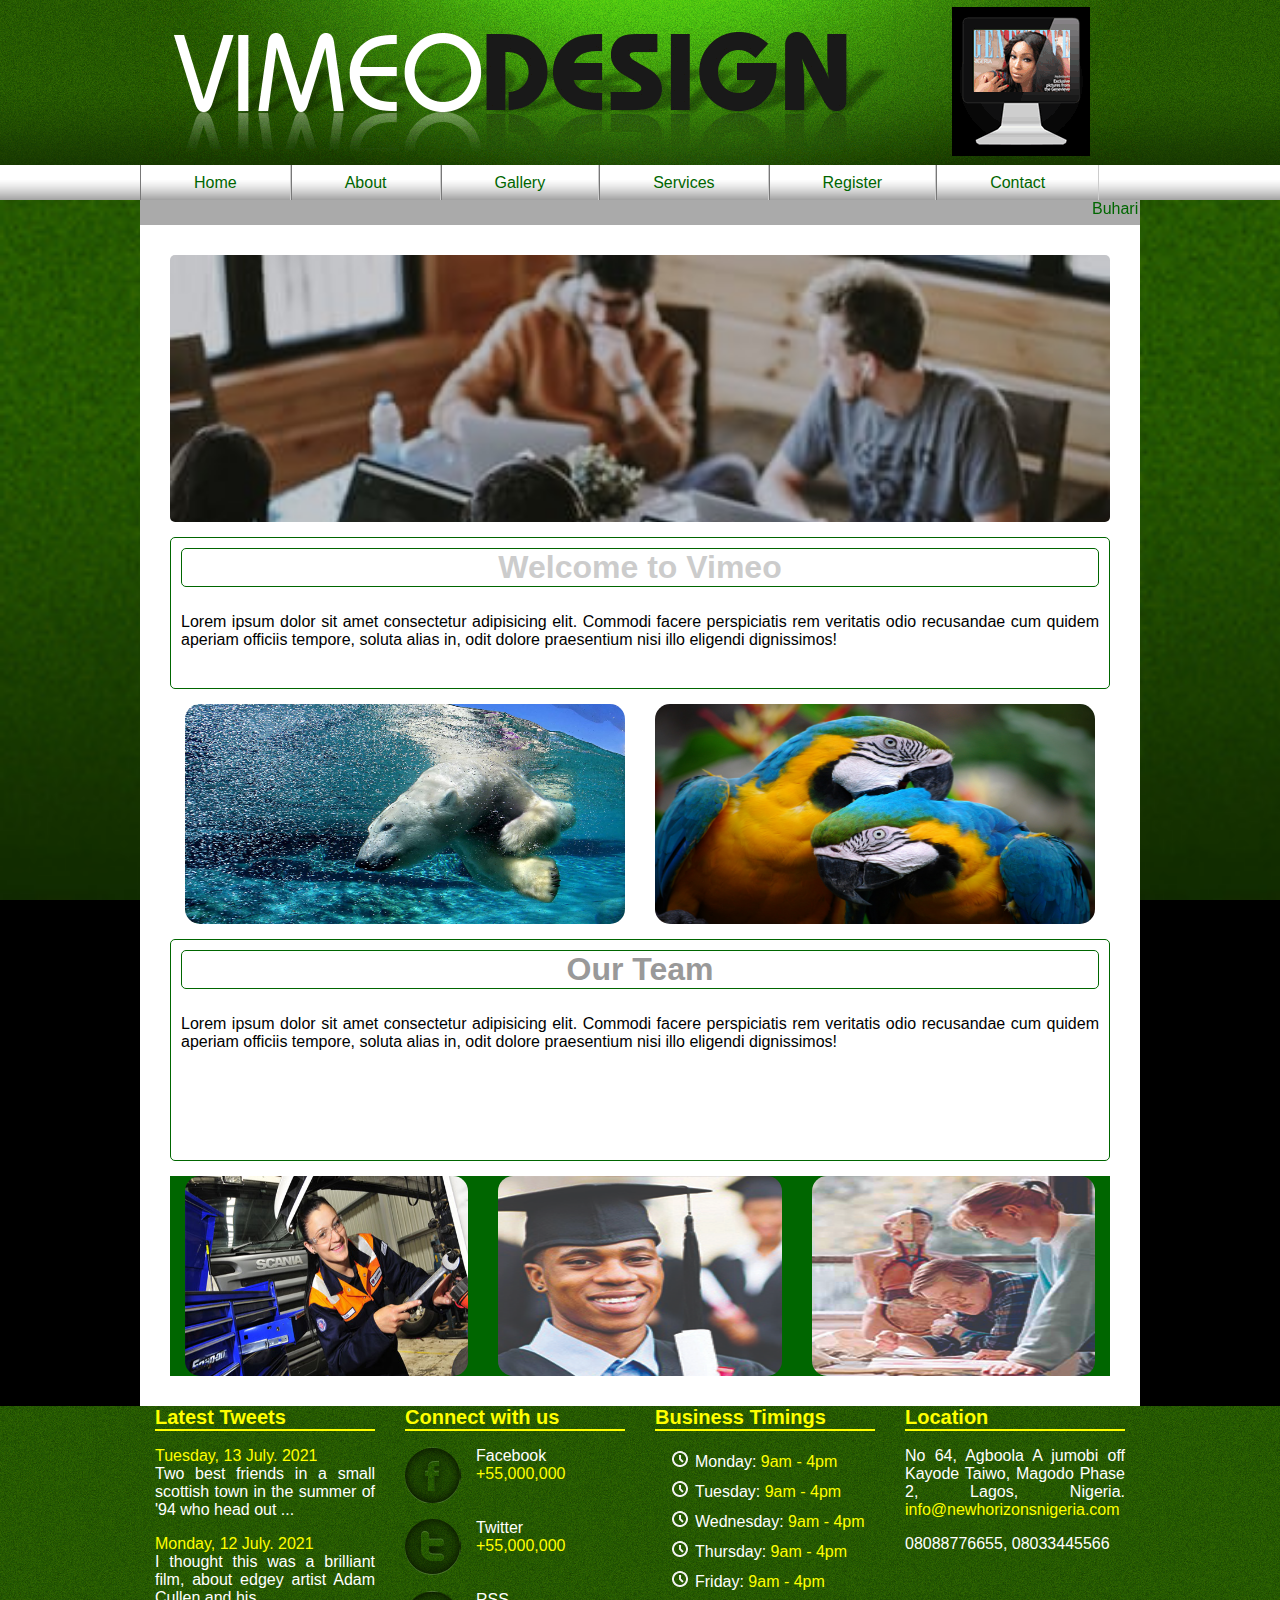
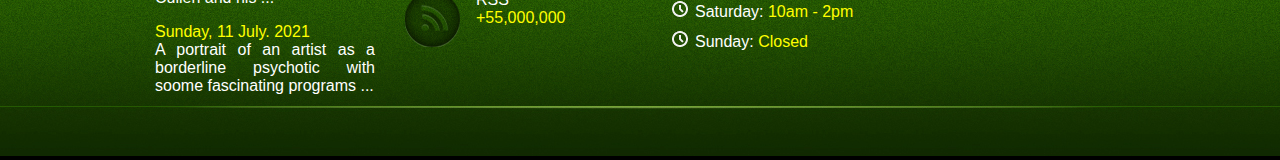
<file: index.html>
<!DOCTYPE html>
<html lang="en">
<head>
    <meta charset="UTF-8">
    <meta http-equiv="X-UA-Compatible" content="IE=edge">
    <meta name="viewport" content="width=device-width, initial-scale=1.0">
    <title>Vimeo: Welcome to vimeo's Home Page</title>
    <link rel="stylesheet" href="style.css" type="text/css"/>
</head>
<body>
    <div id="header">
        <div id="main-header"></div>
    </div>
    <div id="navigation">
        <div id="main-navigation"> 
            <a href="index.html">Home</a>
            <a href="about.html">About</a>
            <a href="gallery.html">Gallery</a>
            <a href="services.html">Services</a>
            <a href="register.html">Register</a>
            <a href="contact.html">Contact</a>
        </div>
    </div>
    <div id="headline">
        <div id="main-headline">
            <marquee direction="left" scrollamount="5">Buhari bans twitter!!!&nbsp;&nbsp;&nbsp;&nbsp;&nbsp;&nbsp;&nbsp;&nbsp;&nbsp;&nbsp;&nbsp;&nbsp;&nbsp;&nbsp;&nbsp;&nbsp;&nbsp;&nbsp;&nbsp;&nbsp;Lai Muhammed in Lagos &nbsp;&nbsp;&nbsp;&nbsp;&nbsp;&nbsp;&nbsp;&nbsp;&nbsp;&nbsp;&nbsp;&nbsp;&nbsp;&nbsp;&nbsp;&nbsp;&nbsp;&nbsp;&nbsp;&nbsp;Sanwoolu wins gubernatorial seat&nbsp;&nbsp;&nbsp;&nbsp;&nbsp;&nbsp;&nbsp;&nbsp;&nbsp;&nbsp;&nbsp;&nbsp;&nbsp;&nbsp;&nbsp;&nbsp;&nbsp;&nbsp;&nbsp;&nbsp;Welcome to vimeo!!!</marquee>
        </div>

        
    </div>
    <div id="content">
        <div id="slide"></div>
        <div id="articles1">
            <h1>Welcome to Vimeo</h1>
            <p>Lorem ipsum dolor sit amet consectetur adipisicing elit. Commodi facere perspiciatis rem veritatis odio recusandae cum quidem aperiam officiis tempore, soluta alias in, odit dolore praesentium nisi illo eligendi dignissimos!</p>
        </div>
        <div id="content1">
            <div class="content1-info">
                <img src="images/jpg/Bear.jpg"/>
            </div>
            <div class="content1-info">
                <img src="images/jpg/parrot2.jpg">
            </div>
        </div>
        <div id="articles2">
            <h1>Our Team</h1>
            <p>Lorem ipsum dolor sit amet consectetur adipisicing elit. Commodi facere perspiciatis rem veritatis odio recusandae cum quidem aperiam officiis tempore, soluta alias in, odit dolore praesentium nisi illo eligendi dignissimos!</p>
        </div>
        <div id="content2">
            <div class="content2-info">
                <img src="images/jpg/welcome.jpg"/>
            </div>
            <div class="content2-info">
                <img src="images/jpg/mision.jpg"/>
            </div>
            <div class="content2-info">
                <img src="images/jpg/medicals.jpg"/>
            </div>
        </div>
    </div>
    <div id="footer">
        <div id="footer-top">
            <div class="footer-info">
                <h1>Latest Tweets</h1>
                <p>
                    <a href="#">Tuesday, 13 July. 2021</a><br />
                    Two best friends in a small scottish town in the summer of '94 who head out ...

                    </p>
                    <p>
                        <a href="#">Monday, 12 July. 2021</a><br />
                        I thought this was a brilliant film, about edgey artist Adam Cullen and his ...
    
                    </p>
                        <p>
                            <a href="#">Sunday, 11 July. 2021</a><br />
                           A portrait of an artist as a borderline psychotic with soome fascinating programs ...
        
                        </p>
            </div>
            <div class="footer-info">
            <h1>Connect with us</h1>
            <DIV class="social">
                <div class="social-icon">
                    <img src="images/logo/social_icons.png">
                </div>
                <p>Facebook<br />
                    <a href="#">+55,000,000</a></p>
            </DIV>
            <DIV class="social">
                <div class="social-icon">
                    <img src="images/logo/social_icons2.png">
                </div>
                <p>Twitter<br />
                    <a href="#">+55,000,000</a></p>
            </DIV>
            <DIV class="social">
                <div class="social-icon">
                    <img src="images/logo/social_icons3.png">
                </div>
                <p>RSS<br />
                <a href="#">+55,000,000</a>
                </p>
            </DIV>
            </div>
            <div class="footer-info">
                <h1>Business Timings</h1>
                <ul>
                    <li>Monday: <a href="#">9am - 4pm</a></li>
                    <li>Tuesday: <a href="#">9am - 4pm</a></li>
                    <li>Wednesday: <a href="#">9am - 4pm</a></li>
                    <li>Thursday: <a href="#">9am - 4pm</a></li>
                    <li>Friday: <a href="#">9am - 4pm</a></li>
                    <li>Saturday: <a href="#">10am - 2pm</a></li>
                    <li>Sunday: <a href="#">Closed</a></li>
                </ul>
            </div>
            <div class="footer-info">
                <h1>Location</h1>
                <p>
                    No 64, Agboola A jumobi off Kayode Taiwo, Magodo Phase 2, Lagos, Nigeria.

                    <a href="mailto:info@newhorizonsnigeria.com" target="blank">info@newhorizonsnigeria.com</a>

                    <p>08088776655, 08033445566</p>
                </p>
            </div>
        </div>
        <div id="footer-bottom">
            <marquee direction="left" scrollamount="5"><p>&copy;2021 Olaide BQ Ventures | All Rights reserved. Designed by <a href="#">Nuts coders</a>
            </p></marquee>
        </div>
    </div>
</body>
</html>
</file>
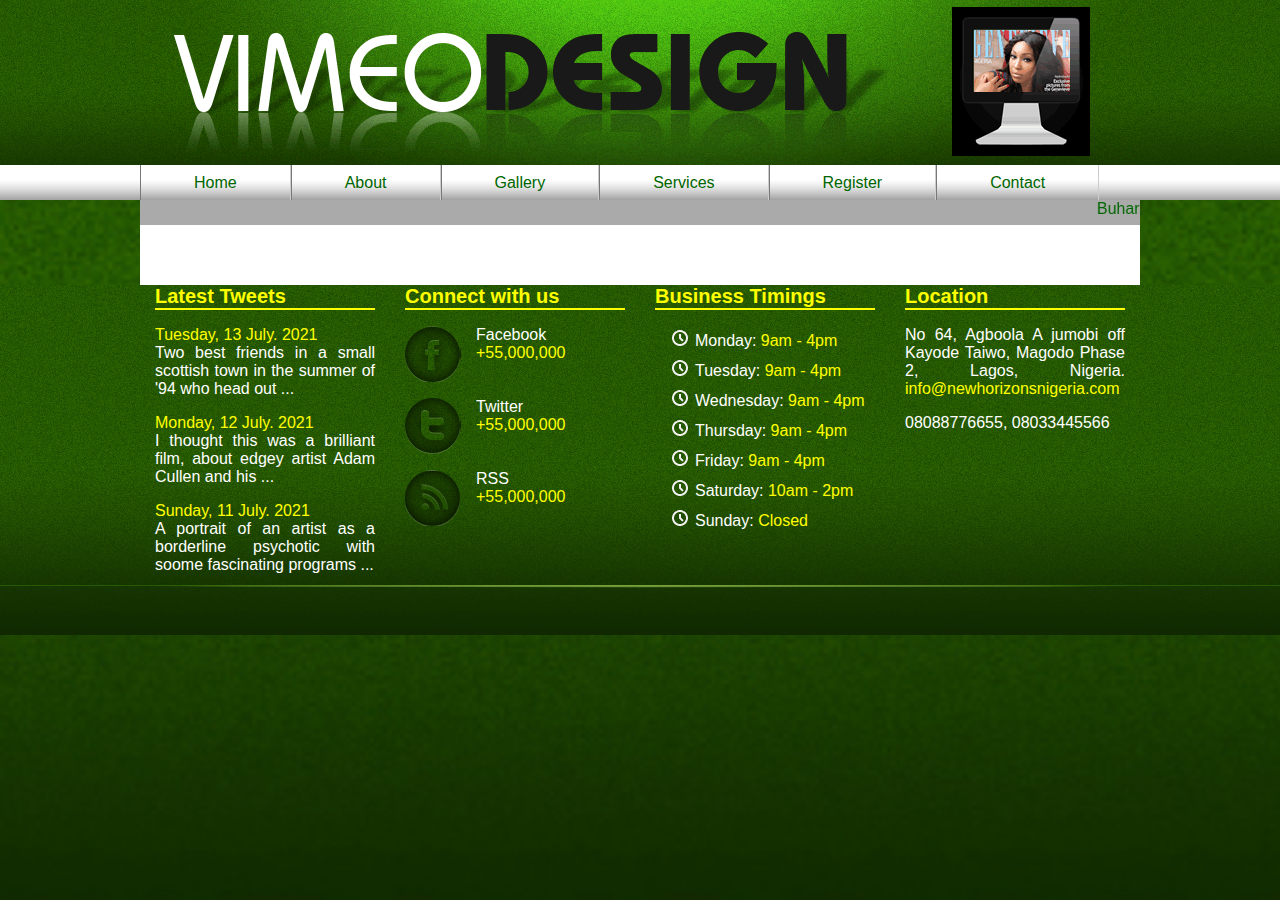
<file: about.html>
<!DOCTYPE html>
<html lang="en">
<head>
    <meta charset="UTF-8">
    <meta http-equiv="X-UA-Compatible" content="IE=edge">
    <meta name="viewport" content="width=device-width, initial-scale=1.0">
    <title>Vimeo: Welcome to vimeo's Home Page</title>
    <link rel="stylesheet" href="style.css" type="text/css"/>
</head>
<body>
    <div id="header">
        <div id="main-header"></div>
    </div>
    <div id="navigation">
        <div id="main-navigation">
            <a href="index.html">Home</a>
            <a href="about.html">About</a>
            <a href="gallery.html">Gallery</a>
            <a href="services.html">Services</a>
            <a href="register.html">Register</a>
            <a href="contact.html">Contact</a>
        </div>
    </div>
    <div id="headline">
        <div id="main-headline">
            <marquee direction="left" scrollamount="5">Buhari bans twitter!!!&nbsp;&nbsp;&nbsp;&nbsp;&nbsp;&nbsp;&nbsp;&nbsp;&nbsp;&nbsp;&nbsp;&nbsp;&nbsp;&nbsp;&nbsp;&nbsp;&nbsp;&nbsp;&nbsp;&nbsp;Lai Muhammed in Lagos &nbsp;&nbsp;&nbsp;&nbsp;&nbsp;&nbsp;&nbsp;&nbsp;&nbsp;&nbsp;&nbsp;&nbsp;&nbsp;&nbsp;&nbsp;&nbsp;&nbsp;&nbsp;&nbsp;&nbsp;Sanwoolu wins gubernatorial seat&nbsp;&nbsp;&nbsp;&nbsp;&nbsp;&nbsp;&nbsp;&nbsp;&nbsp;&nbsp;&nbsp;&nbsp;&nbsp;&nbsp;&nbsp;&nbsp;&nbsp;&nbsp;&nbsp;&nbsp;Welcome to vimeo!!!</marquee>
        </div>

        
    </div>
    <div id="content">
       
        </div>
        <!--end of content-->
    <div id="footer">
        <div id="footer-top">
            <div class="footer-info">
                <h1>Latest Tweets</h1>
                <p>
                    <a href="#">Tuesday, 13 July. 2021</a><br />
                    Two best friends in a small scottish town in the summer of '94 who head out ...

                    </p>
                    <p>
                        <a href="#">Monday, 12 July. 2021</a><br />
                        I thought this was a brilliant film, about edgey artist Adam Cullen and his ...
    
                    </p>
                        <p>
                            <a href="#">Sunday, 11 July. 2021</a><br />
                           A portrait of an artist as a borderline psychotic with soome fascinating programs ...
        
                        </p>
            </div>
            <div class="footer-info">
            <h1>Connect with us</h1>
            <DIV class="social">
                <div class="social-icon">
                    <img src="images/logo/social_icons.png">
                </div>
                <p>Facebook<br />
                    <a href="#">+55,000,000</a></p>
            </DIV>
            <DIV class="social">
                <div class="social-icon">
                    <img src="images/logo/social_icons2.png">
                </div>
                <p>Twitter<br />
                    <a href="#">+55,000,000</a></p>
            </DIV>
            <DIV class="social">
                <div class="social-icon">
                    <img src="images/logo/social_icons3.png">
                </div>
                <p>RSS<br />
                <a href="#">+55,000,000</a>
                </p>
            </DIV>
            </div>
            <div class="footer-info">
                <h1>Business Timings</h1>
                <ul>
                    <li>Monday: <a href="#">9am - 4pm</a></li>
                    <li>Tuesday: <a href="#">9am - 4pm</a></li>
                    <li>Wednesday: <a href="#">9am - 4pm</a></li>
                    <li>Thursday: <a href="#">9am - 4pm</a></li>
                    <li>Friday: <a href="#">9am - 4pm</a></li>
                    <li>Saturday: <a href="#">10am - 2pm</a></li>
                    <li>Sunday: <a href="#">Closed</a></li>
                </ul>
            </div>
            <div class="footer-info">
                <h1>Location</h1>
                <p>
                    No 64, Agboola A jumobi off Kayode Taiwo, Magodo Phase 2, Lagos, Nigeria.

                    <a href="mailto:info@newhorizonsnigeria.com" target="blank">info@newhorizonsnigeria.com</a>

                    <p>08088776655, 08033445566</p>
                </p>
            </div>
        </div>
        <div id="footer-bottom">
            <marquee direction="left" scrollamount="5"><p>&copy;2021 Olaide BQ Ventures | All Rights reserved. Designed by <a href="#">Nuts coders</a>
            </p></marquee>
        </div>
    </div>
</body>
</html>
</file>
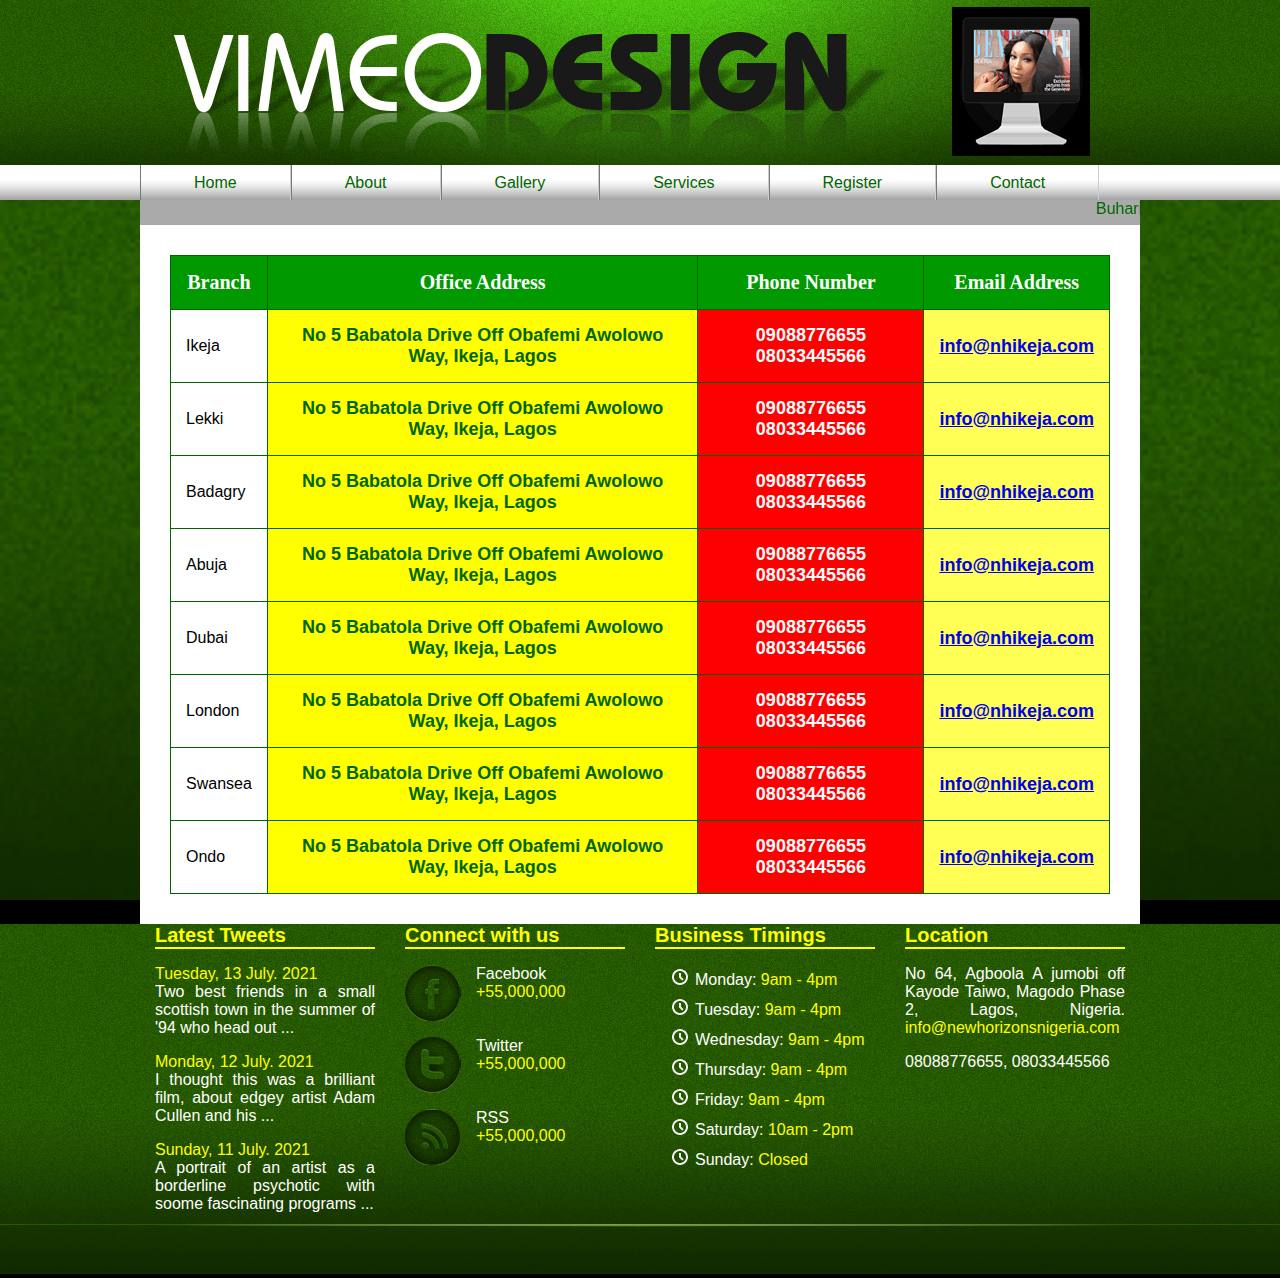
<file: contact.html>
<!DOCTYPE html>
<html lang="en">
<head>
    <meta charset="UTF-8">
    <meta http-equiv="X-UA-Compatible" content="IE=edge">
    <meta name="viewport" content="width=device-width, initial-scale=1.0">
    <title>Vimeo: Welcome to vimeo's Home Page</title>
    <link rel="stylesheet" href="style.css" type="text/css"/>
</head>
<body>
    <div id="header">
        <div id="main-header"></div>
    </div>
    <div id="navigation">
        <div id="main-navigation">
            <a href="index.html">Home</a>
            <a href="about.html">About</a>
            <a href="gallery.html">Gallery</a>
            <a href="services.html">Services</a>
            <a href="register.html">Register</a>
            <a href="contact.html">Contact</a>
        </div>
    </div>
    <div id="headline">
        <div id="main-headline">
            <marquee direction="left" scrollamount="5">Buhari bans twitter!!!&nbsp;&nbsp;&nbsp;&nbsp;&nbsp;&nbsp;&nbsp;&nbsp;&nbsp;&nbsp;&nbsp;&nbsp;&nbsp;&nbsp;&nbsp;&nbsp;&nbsp;&nbsp;&nbsp;&nbsp;Lai Muhammed in Lagos &nbsp;&nbsp;&nbsp;&nbsp;&nbsp;&nbsp;&nbsp;&nbsp;&nbsp;&nbsp;&nbsp;&nbsp;&nbsp;&nbsp;&nbsp;&nbsp;&nbsp;&nbsp;&nbsp;&nbsp;Sanwoolu wins gubernatorial seat&nbsp;&nbsp;&nbsp;&nbsp;&nbsp;&nbsp;&nbsp;&nbsp;&nbsp;&nbsp;&nbsp;&nbsp;&nbsp;&nbsp;&nbsp;&nbsp;&nbsp;&nbsp;&nbsp;&nbsp;Welcome to vimeo!!!</marquee>
        </div>

        
    </div>
    <div id="content">
       <div id="contact">
           <table border="0" cellspacing="0">
<tr>
    <th>Branch</th>
    <th>Office Address</th>
    <th>Phone Number</th>
    <th>Email Address</th>
</tr>
<tr>
    <td class="branch">
        Ikeja
    </Td>
    <td class="address">
        No 5 Babatola Drive Off Obafemi Awolowo Way, Ikeja, Lagos
    </Td>
    <td class="num">
        09088776655 08033445566
    </Td>
    <td class="mail"><a href="mailto:info@nhikeja.com">
        info@nhikeja.com</a>
    </Td>
</tr>
<tr>
    <td class="branch">
        Lekki
    
    </Td>
    <td class="address">
        No 5 Babatola Drive Off Obafemi Awolowo Way, Ikeja, Lagos
    </Td>
    <td class="num">
        09088776655 08033445566
    </Td>
    <td class="mail"><a href="mailto:info@nhikeja.com">
        info@nhikeja.com</a>
    </Td>
</tr>
<tr>
    <td class="branch">
        Badagry
    </Td>
    <td class="address">
        No 5 Babatola Drive Off Obafemi Awolowo Way, Ikeja, Lagos
    </Td>
    <td class="num">
        09088776655 08033445566
    </Td>
    <td class="mail"><a href="mailto:info@nhikeja.com">
        info@nhikeja.com</a>
    </Td>
</tr>
<tr>
    <td class="branch">
        Abuja
    </Td>
    <td class="address">
        No 5 Babatola Drive Off Obafemi Awolowo Way, Ikeja, Lagos
    </Td>
    <td class="num">
        09088776655 08033445566
    </Td>
    <td class="mail"><a href="mailto:info@nhikeja.com">
        info@nhikeja.com</a>
    </Td>
</tr>
<tr>
    <td class="branch">
        Dubai
    </Td>
    <td class="address">
        No 5 Babatola Drive Off Obafemi Awolowo Way, Ikeja, Lagos
    </Td>
    <td class="num">
        09088776655 08033445566
    </Td>
    <td class="mail"><a href="mailto:info@nhikeja.com">
        info@nhikeja.com</a>
    </Td>
</tr>
<tr>
    <td class="branch">
        London
    </Td>
    <td class="address">
        No 5 Babatola Drive Off Obafemi Awolowo Way, Ikeja, Lagos
    </Td>
    <td class="num">
        09088776655 08033445566
    </Td>
    <td class="mail"><a href="mailto:info@nhikeja.com">
        info@nhikeja.com</a>
    </Td>
</tr>
<tr>
    <td class="branch">
        Swansea
    </Td>
    <td class="address">
        No 5 Babatola Drive Off Obafemi Awolowo Way, Ikeja, Lagos
    </Td>
    <td class="num">
        09088776655 08033445566
    </Td>
    <td class="mail"><a href="mailto:info@nhikeja.com">
        info@nhikeja.com</a>
    </Td>
</tr>
<tr>
    <td class="branch">
        Ondo
    </Td>
    <td class="address">
        No 5 Babatola Drive Off Obafemi Awolowo Way, Ikeja, Lagos
    </Td>
    <td class="num">
        09088776655 08033445566
    </Td>
    <td class="mail"><a href="mailto:info@nhikeja.com">
        info@nhikeja.com</a>
    </Td>
</tr>
           </table>       
        </div>
        </div>
        <!--end of content-->
    <div id="footer">
        <div id="footer-top">
            <div class="footer-info">
                <h1>Latest Tweets</h1>
                <p>
                    <a href="#">Tuesday, 13 July. 2021</a><br />
                    Two best friends in a small scottish town in the summer of '94 who head out ...

                    </p>
                    <p>
                        <a href="#">Monday, 12 July. 2021</a><br />
                        I thought this was a brilliant film, about edgey artist Adam Cullen and his ...
    
                    </p>
                        <p>
                            <a href="#">Sunday, 11 July. 2021</a><br />
                           A portrait of an artist as a borderline psychotic with soome fascinating programs ...
        
                        </p>
            </div>
            <div class="footer-info">
            <h1>Connect with us</h1>
            <DIV class="social">
                <div class="social-icon">
                    <img src="images/logo/social_icons.png">
                </div>
                <p>Facebook<br />
                    <a href="#">+55,000,000</a></p>
            </DIV>
            <DIV class="social">
                <div class="social-icon">
                    <img src="images/logo/social_icons2.png">
                </div>
                <p>Twitter<br />
                    <a href="#">+55,000,000</a></p>
            </DIV>
            <DIV class="social">
                <div class="social-icon">
                    <img src="images/logo/social_icons3.png">
                </div>
                <p>RSS<br />
                <a href="#">+55,000,000</a>
                </p>
            </DIV>
            </div>
            <div class="footer-info">
                <h1>Business Timings</h1>
                <ul>
                    <li>Monday: <a href="#">9am - 4pm</a></li>
                    <li>Tuesday: <a href="#">9am - 4pm</a></li>
                    <li>Wednesday: <a href="#">9am - 4pm</a></li>
                    <li>Thursday: <a href="#">9am - 4pm</a></li>
                    <li>Friday: <a href="#">9am - 4pm</a></li>
                    <li>Saturday: <a href="#">10am - 2pm</a></li>
                    <li>Sunday: <a href="#">Closed</a></li>
                </ul>
            </div>
            <div class="footer-info">
                <h1>Location</h1>
                <p>
                    No 64, Agboola A jumobi off Kayode Taiwo, Magodo Phase 2, Lagos, Nigeria.

                    <a href="mailto:info@newhorizonsnigeria.com" target="blank">info@newhorizonsnigeria.com</a>

                    <p>08088776655, 08033445566</p>
                </p>
            </div>
        </div>
        <div id="footer-bottom">
            <marquee direction="left" scrollamount="5"><p>&copy;2021 Olaide BQ Ventures | All Rights reserved. Designed by <a href="#">Nuts coders</a>
            </p></marquee>
        </div>
    </div>
</body>
</html>
</file>
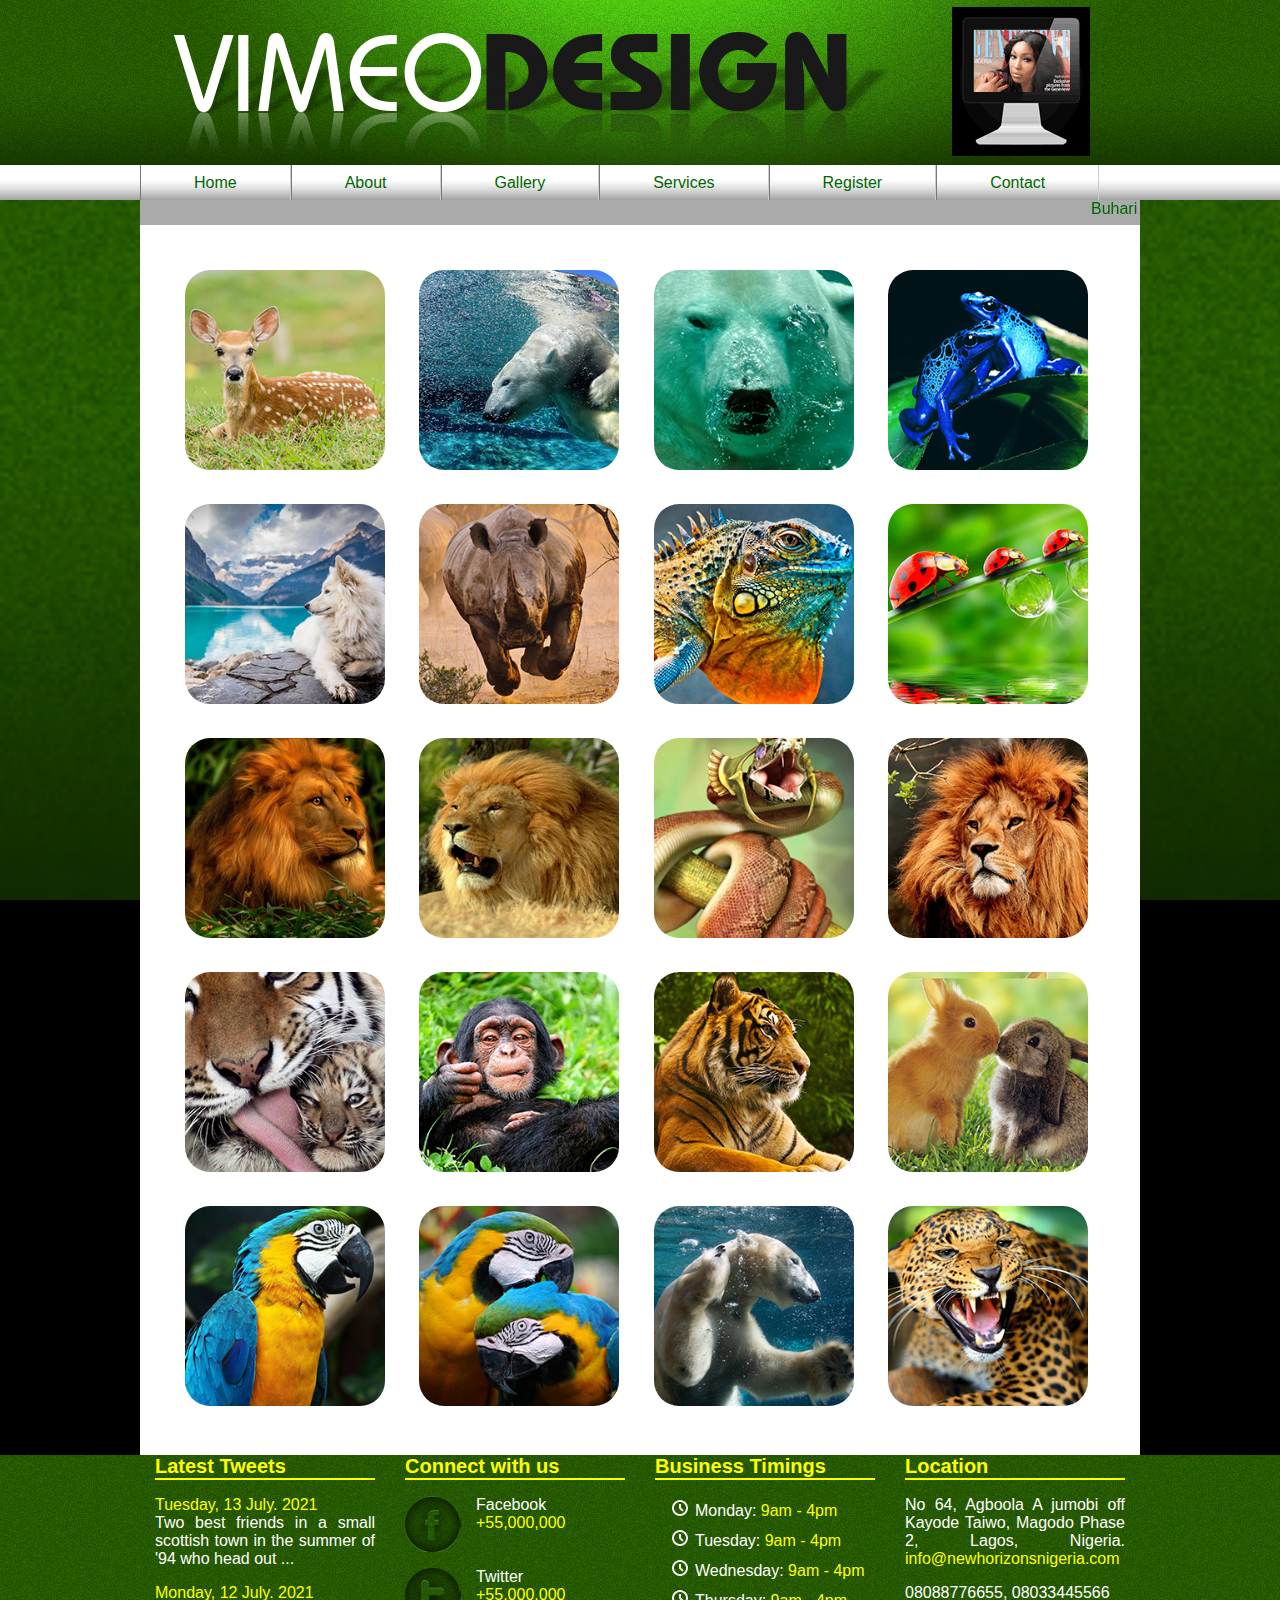
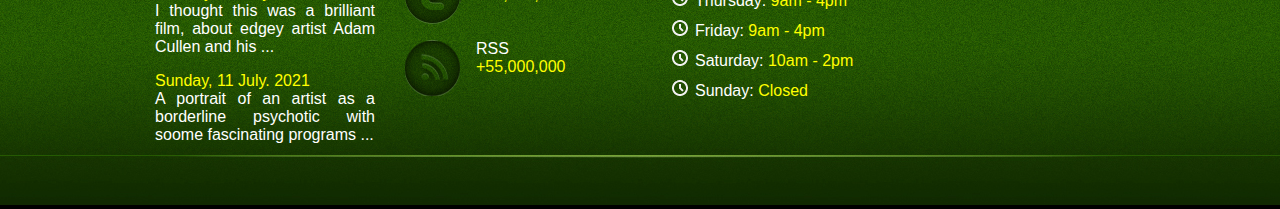
<file: gallery.html>
<!DOCTYPE html>
<html lang="en">
<head>
    <meta charset="UTF-8">
    <meta http-equiv="X-UA-Compatible" content="IE=edge">
    <meta name="viewport" content="width=device-width, initial-scale=1.0">
    <title>Vimeo: Welcome to vimeo's Home Page</title>
    <link rel="stylesheet" href="style.css" type="text/css"/>
    <link rel="stylesheet" href="lightbox.min.css" type="text/css"/>
</head>
<body>
    <div id="header">
        <div id="main-header"></div>
    </div>
    <div id="navigation">
        <div id="main-navigation">
            <a href="index.html">Home</a>
            <a href="about.html">About</a>
            <a href="gallery.html">Gallery</a>
            <a href="services.html">Services</a>
            <a href="register.html">Register</a>
            <a href="contact.html">Contact</a>
        </div>
    </div>
    <div id="headline">
        <div id="main-headline">
            <marquee direction="left" scrollamount="5">Buhari bans twitter!!!&nbsp;&nbsp;&nbsp;&nbsp;&nbsp;&nbsp;&nbsp;&nbsp;&nbsp;&nbsp;&nbsp;&nbsp;&nbsp;&nbsp;&nbsp;&nbsp;&nbsp;&nbsp;&nbsp;&nbsp;Lai Muhammed in Lagos &nbsp;&nbsp;&nbsp;&nbsp;&nbsp;&nbsp;&nbsp;&nbsp;&nbsp;&nbsp;&nbsp;&nbsp;&nbsp;&nbsp;&nbsp;&nbsp;&nbsp;&nbsp;&nbsp;&nbsp;Sanwoolu wins gubernatorial seat&nbsp;&nbsp;&nbsp;&nbsp;&nbsp;&nbsp;&nbsp;&nbsp;&nbsp;&nbsp;&nbsp;&nbsp;&nbsp;&nbsp;&nbsp;&nbsp;&nbsp;&nbsp;&nbsp;&nbsp;Welcome to vimeo!!!</marquee>
        </div>

        
    </div>
    <div id="content">
            <div class="gallery">

               <a href="images/animal.jpg" data-lightbox="mygallery" data-title="Deer"> <img src="images/small_animal.jpg" /></a>

               <a href="images/Bear.jpg" data-lightbox="mygallery" data-title="Deer"> <img src="images/small_Bear.jpg" /></a>

               <a href="images/Bear2.jpg" data-lightbox="mygallery" data-title="Deer"> <img src="images/small_Bear2.jpg" /></a>

               <a href="images/blue_frog.png" data-lightbox="mygallery" data-title="Deer"> <img src="images/small_blue_frog.png" /></a>

               <a href="images/white_wolf.jpg" data-lightbox="mygallery" data-title="Deer"> <img src="images/small_white_wolf.jpg" /></a>

               <a href="images/coral.png" data-lightbox="mygallery" data-title="Deer"> <img src="images/small_coral.png" /></a>

               <a href="images/Iguana.jpg" data-lightbox="mygallery" data-title="Deer"> <img src="images/small_iguana.jpg" /></a>

               <a href="images/ladybugs.jpg"> <img src="images/small_ladybugs.jpg" /></a>

               <a href="images/lion.jpg"> <img src="images/small_lion.jpg" /></a>

               <a href="images/lion2.jpg"> <img src="images/small_lion2.jpg" /></a>
               
               <a href="images/snake.png"> <img src="images/small_snake.png" /></a>

               <a href="images/lion3.jpg"> <img src="images/small_lion3.jpg" /></a>

               <a href="images/tiger_cob.jpg"> <img src="images/small_tiger_cob.jpg" /></a>

               <a href="images/monkey.jpg"> <img src="images/small_monkey.jpg" /></a>

               <a href="images/tiger.jpg"> <img src="images/small_tiger.jpg" /></a>
               
               <a href="images/rabbit.jpg"> <img src="images/small_rabbit.jpg" /></a>

               <a href="images/parrot.jpg"> <img src="images/small_parrot.jpg" /></a>

               <a href="images/parrot2.jpg"> <img src="images/small_parrot2.jpg" /></a>

               <a href="images/Polar-Bear.jpg"> <img src="images/small_Polar-Bear.jpg" /></a>

               <a href="images/tiger2.jpg"> <img src="images/small_tiger2.jpg" /></a>
            </div>
        </div>
        <!--end of content-->
    <div id="footer">
        <div id="footer-top">
            <div class="footer-info">
                <h1>Latest Tweets</h1>
                <p>
                    <a href="#">Tuesday, 13 July. 2021</a><br />
                    Two best friends in a small scottish town in the summer of '94 who head out ...

                    </p>
                    <p>
                        <a href="#">Monday, 12 July. 2021</a><br />
                        I thought this was a brilliant film, about edgey artist Adam Cullen and his ...
    
                    </p>
                        <p>
                            <a href="#">Sunday, 11 July. 2021</a><br />
                           A portrait of an artist as a borderline psychotic with soome fascinating programs ...
        
                        </p>
            </div>
            <div class="footer-info">
            <h1>Connect with us</h1>
            <DIV class="social">
                <div class="social-icon">
                    <img src="images/logo/social_icons.png">
                </div>
                <p>Facebook<br />
                    <a href="#">+55,000,000</a></p>
            </DIV>
            <DIV class="social">
                <div class="social-icon">
                    <img src="images/logo/social_icons2.png">
                </div>
                <p>Twitter<br />
                    <a href="#">+55,000,000</a></p>
            </DIV>
            <DIV class="social">
                <div class="social-icon">
                    <img src="images/logo/social_icons3.png">
                </div>
                <p>RSS<br />
                <a href="#">+55,000,000</a>
                </p>
            </DIV>
            </div>
            <div class="footer-info">
                <h1>Business Timings</h1>
                <ul>
                    <li>Monday: <a href="#">9am - 4pm</a></li>
                    <li>Tuesday: <a href="#">9am - 4pm</a></li>
                    <li>Wednesday: <a href="#">9am - 4pm</a></li>
                    <li>Thursday: <a href="#">9am - 4pm</a></li>
                    <li>Friday: <a href="#">9am - 4pm</a></li>
                    <li>Saturday: <a href="#">10am - 2pm</a></li>
                    <li>Sunday: <a href="#">Closed</a></li>
                </ul>
            </div>
            <div class="footer-info">
                <h1>Location</h1>
                <p>
                    No 64, Agboola A jumobi off Kayode Taiwo, Magodo Phase 2, Lagos, Nigeria.

                    <a href="mailto:info@newhorizonsnigeria.com" target="blank">info@newhorizonsnigeria.com</a>

                    <p>08088776655, 08033445566</p>
                </p>
            </div>
        </div>
        <div id="footer-bottom">
            <marquee direction="left" scrollamount="5"><p>&copy;2021 Olaide BQ Ventures | All Rights reserved. Designed by <a href="#">Nuts coders</a>
            </p></marquee>
        </div>
    </div>
</body>
</html>
<script src="lightbox-plus-jquery.min.js"></script>
</file>
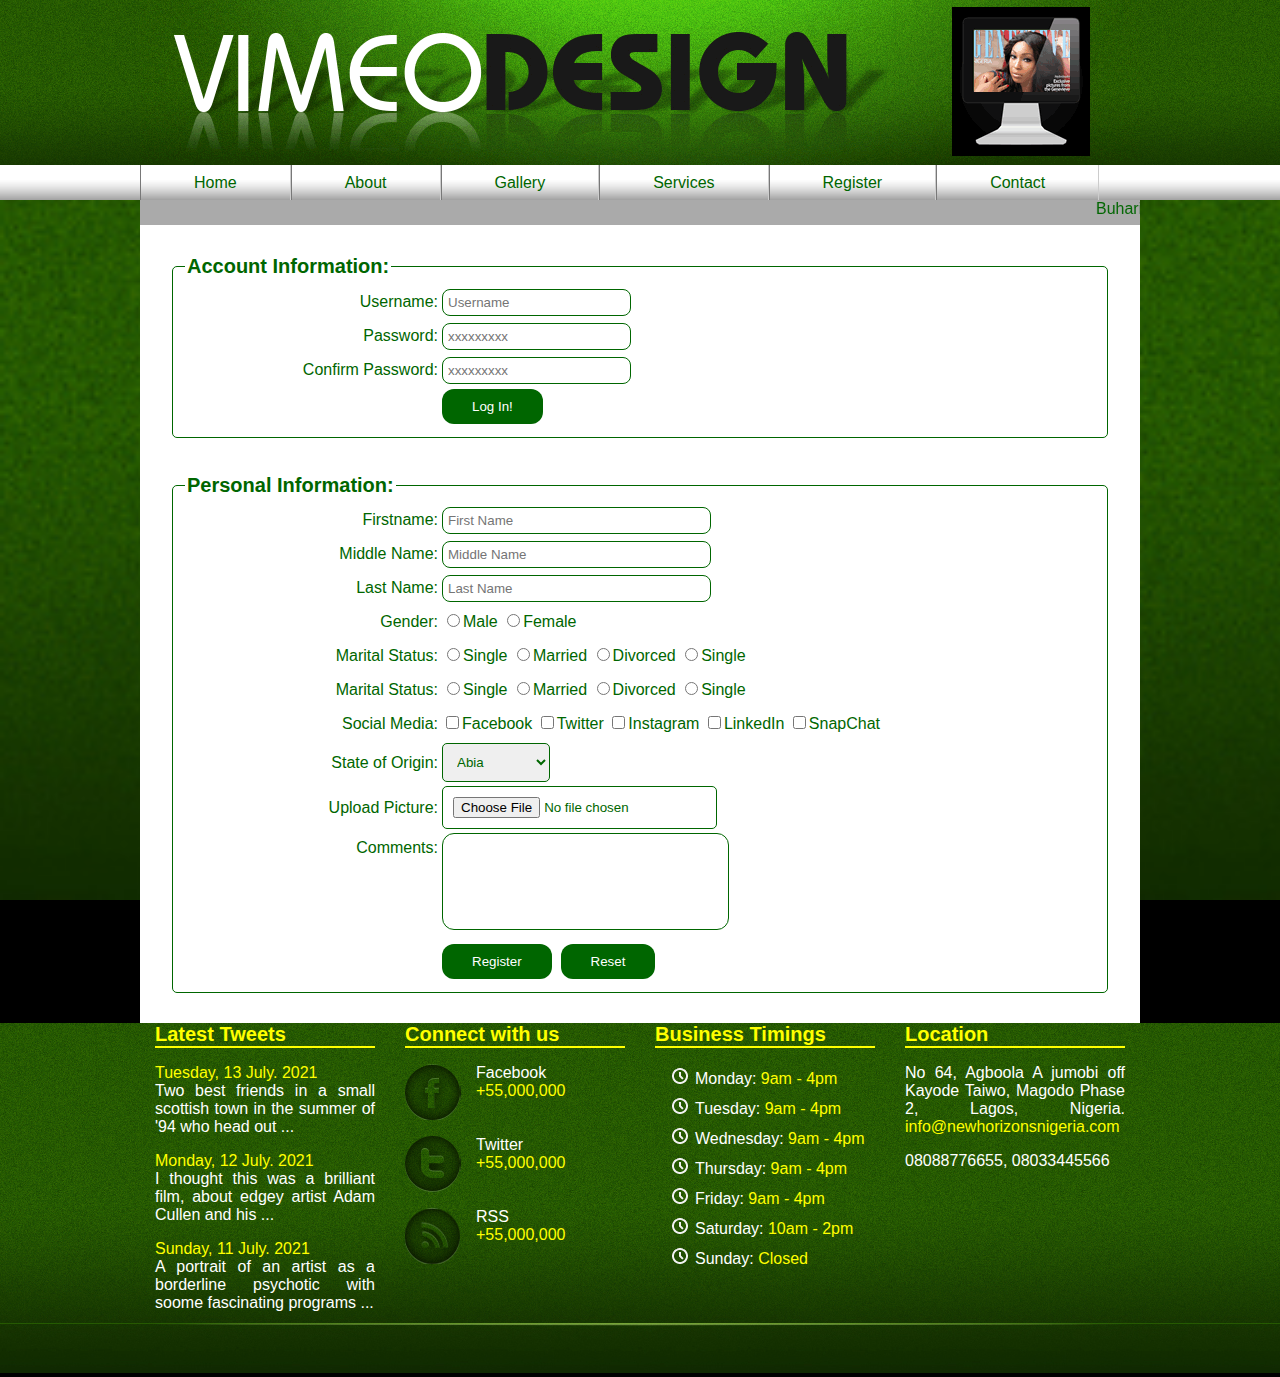
<file: register.html>
<!DOCTYPE html>
<html lang="en">
<head>
    <meta charset="UTF-8">
    <meta http-equiv="X-UA-Compatible" content="IE=edge">
    <meta name="viewport" content="width=device-width, initial-scale=1.0">
    <title>Vimeo: Welcome to vimeo's Home Page</title>
    <link rel="stylesheet" href="style.css" type="text/css"/>
</head>
<body>
    <div id="header">
        <div id="main-header"></div>
    </div>
    <div id="navigation">
        <div id="main-navigation">
            <a href="index.html">Home</a>
            <a href="about.html">About</a>
            <a href="gallery.html">Gallery</a>
            <a href="services.html">Services</a>
            <a href="register.html">Register</a>
            <a href="contact.html">Contact</a>
        </div>
    </div>
    <div id="headline">
        <div id="main-headline">
            <marquee direction="left" scrollamount="5">Buhari bans twitter!!!&nbsp;&nbsp;&nbsp;&nbsp;&nbsp;&nbsp;&nbsp;&nbsp;&nbsp;&nbsp;&nbsp;&nbsp;&nbsp;&nbsp;&nbsp;&nbsp;&nbsp;&nbsp;&nbsp;&nbsp;Lai Muhammed in Lagos &nbsp;&nbsp;&nbsp;&nbsp;&nbsp;&nbsp;&nbsp;&nbsp;&nbsp;&nbsp;&nbsp;&nbsp;&nbsp;&nbsp;&nbsp;&nbsp;&nbsp;&nbsp;&nbsp;&nbsp;Sanwoolu wins gubernatorial seat&nbsp;&nbsp;&nbsp;&nbsp;&nbsp;&nbsp;&nbsp;&nbsp;&nbsp;&nbsp;&nbsp;&nbsp;&nbsp;&nbsp;&nbsp;&nbsp;&nbsp;&nbsp;&nbsp;&nbsp;Welcome to vimeo!!!</marquee>
        </div>

        
    </div>
    <div id="content">
       <div id="register">
           <form>
               <fieldset>
                   <legend>Account Information:</legend>
                   <table>
                      <centre> <tr>
                           <td width="250" align="right">Username:</td>
                           <td>
                               <input type="text" placeholder="Username">
                           </td>
                       </tr>
                       <tr>
                        <td align="right">Password:</td>
                        <td>
                            <input type="password" placeholder="xxxxxxxxx">
                        </td>
                    </tr>
                    <tr>
                        <td align="right">Confirm Password:</td>
                        <td>
                            <input type="password" placeholder="xxxxxxxxx">
                        </td>
                    </tr>
                    <tr>
                        <td></td>
                        <td>
                            <input type="submit" value="Log In!">
                        </td>
                    </tr></centre>
                   </table>
               </fieldset>
               <br />
               <br />
               <fieldset>
                <legend>Personal Information:</legend>
                <table>
                <tr>
                    <td width="250" align="right">Firstname:</td>
                    <td>
                        <input type="text" size= "30" placeholder="First Name">
                    </td>
                </tr>
                <td align="right">Middle Name:</td>
                    <td>
                        <input type="text" size= "30" placeholder="Middle Name">
                    </td>
                </tr>
                <td align="right">Last Name:</td>
                    <td>
                        <input type="text" size= "30" placeholder="Last Name">
                    </td>
                </tr>
                <tr>
                    <td align="right">Gender:</td>
                    <td>
                        <input type="radio" name="gen" value="gen">Male
                        <input type="radio" name="gen" value="gen">Female
                    </td>
                </tr>
                <tr>
                    <td align="right">
                        Marital Status:</td>
                        <td>
                            <input type="radio" value="mar" name="mar">Single
                            <input type="radio" value="mar" name="mar">Married
                            <input type="radio" value="mar" name="mar">Divorced
                            <input type="radio" value="mar" name="mar">Single
                        </td>
                
                </tr>
                <tr>
                    <td align="right">
                        Marital Status:</td>
                        <td>
                            <input type="radio" value="mar" name="mar">Single
                            <input type="radio" value="mar" name="mar">Married
                            <input type="radio" value="mar" name="mar">Divorced
                            <input type="radio" value="mar" name="mar">Single
                        </td>
                
                </tr>
                <tr>
                    <td align="right">
                        Social Media:</td>
                        <td>
                            <input type="checkbox" name="soc" value="soc">Facebook
                            <input type="checkbox" name="soc" value="soc">Twitter
                            <input type="checkbox" name="soc" value="soc">Instagram
                            <input type="checkbox" name="soc" value="soc">LinkedIn
                            <input type="checkbox" name="soc" value="soc">SnapChat
                        </td>
                
                </tr>
                <tr>
                    <td align="right">
                        State of Origin:
                    </td>
                    <td>
                        <select>
                            <option>Abia</option>
                            <option>Adamawa</option>
                            <option>Akwa-ibom</option>
                            <option>Anambra</option>
                            <option>Bauchi</option>
                            <option>Bayelsa</option>
                            
                            <option>Benue</option>
                            <option>Borno</option>
                            <option>Cross-river</option>
                            <option>Delta</option>
                            <option>Enugu</option>
                            <option>Ebonyi</option>
                            <option>Ekiti</option>
                            <option>Gombe</option>
                            <option>Plateau</option>
                            <option>Kogi</option>
                            <option>Kwara</option>
                            <option>Kaduna</option>
                            <option>Kano</option>
                            
                            <option>Katsina</option>
                            <option>Lagos</option>
                            <option>Niger</option>
                            <option>Osun</option>
                            <option>Ondo</option>
                            
                            <option>Oyo</option>
                            <option>Ogun</option>
                            
                            <option>Abia</option>
                            <option>Abia</option>
                            <option>Abia</option>
                            
                            <option>Abia</option>
                            <option>Abia</option>
                            <option>Abia</option>
                            <option>Yobe</option>
                            <option>Zamfara</option>
                            <option>FCT</option>
                        </select>
                    </td>
                </tr>
                <tr>
                    <td align="right">
                        Upload Picture:
                    </td>
                    <td>
                        <input type="file">
                    </td>
                </tr>
                <tr>
                    <td align="right" valign="top">
                        Comments:</td>
                        <td>
                            <textarea cols="30" rows="5"></textarea>
                        </td>
                        </tr>
                        <tr>
                            <td></td>
                            <td>
                                <input type="submit" value="Register">&nbsp;&nbsp;<input type="reset">
                            </td>
                        </tr>
                </table>
               </fieldset>
           </form>
       </div>
        </div>
        <!--end of content-->
    <div id="footer">
        <div id="footer-top">
            <div class="footer-info">
                <h1>Latest Tweets</h1>
                <p>
                    <a href="#">Tuesday, 13 July. 2021</a><br />
                    Two best friends in a small scottish town in the summer of '94 who head out ...

                    </p>
                    <p>
                        <a href="#">Monday, 12 July. 2021</a><br />
                        I thought this was a brilliant film, about edgey artist Adam Cullen and his ...
    
                    </p>
                        <p>
                            <a href="#">Sunday, 11 July. 2021</a><br />
                           A portrait of an artist as a borderline psychotic with soome fascinating programs ...
        
                        </p>
            </div>
            <div class="footer-info">
            <h1>Connect with us</h1>
            <DIV class="social">
                <div class="social-icon">
                    <img src="images/logo/social_icons.png">
                </div>
                <p>Facebook<br />
                    <a href="#">+55,000,000</a></p>
            </DIV>
            <DIV class="social">
                <div class="social-icon">
                    <img src="images/logo/social_icons2.png">
                </div>
                <p>Twitter<br />
                    <a href="#">+55,000,000</a></p>
            </DIV>
            <DIV class="social">
                <div class="social-icon">
                    <img src="images/logo/social_icons3.png">
                </div>
                <p>RSS<br />
                <a href="#">+55,000,000</a>
                </p>
            </DIV>
            </div>
            <div class="footer-info">
                <h1>Business Timings</h1>
                <ul>
                    <li>Monday: <a href="#">9am - 4pm</a></li>
                    <li>Tuesday: <a href="#">9am - 4pm</a></li>
                    <li>Wednesday: <a href="#">9am - 4pm</a></li>
                    <li>Thursday: <a href="#">9am - 4pm</a></li>
                    <li>Friday: <a href="#">9am - 4pm</a></li>
                    <li>Saturday: <a href="#">10am - 2pm</a></li>
                    <li>Sunday: <a href="#">Closed</a></li>
                </ul>
            </div>
            <div class="footer-info">
                <h1>Location</h1>
                <p>
                    No 64, Agboola A jumobi off Kayode Taiwo, Magodo Phase 2, Lagos, Nigeria.

                    <a href="mailto:info@newhorizonsnigeria.com" target="blank">info@newhorizonsnigeria.com</a>

                    <p>08088776655, 08033445566</p>
                </p>
            </div>
        </div>
        <div id="footer-bottom">
            <marquee direction="left" scrollamount="5"><p>&copy;2021 Olaide BQ Ventures | All Rights reserved. Designed by <a href="#">Nuts coders</a>
            </p></marquee>
        </div>
    </div>
</body>
</html>
</file>
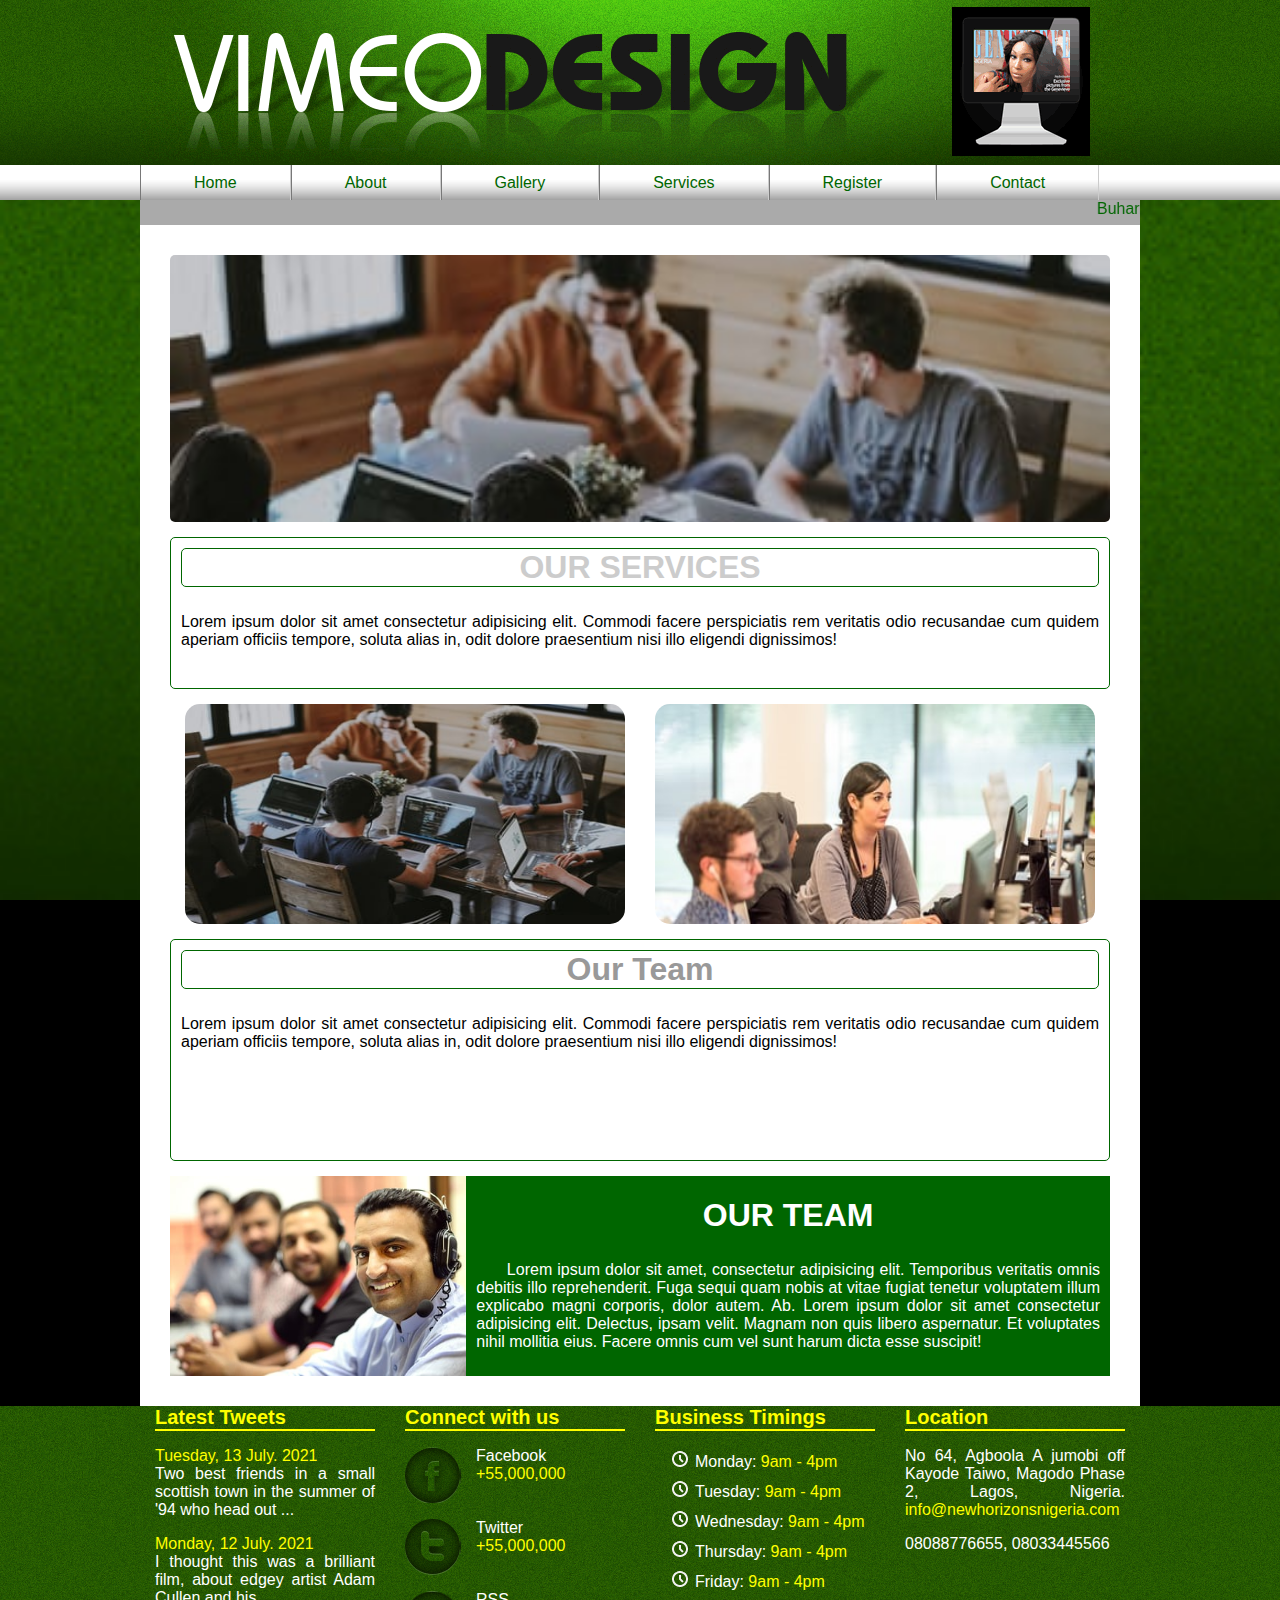
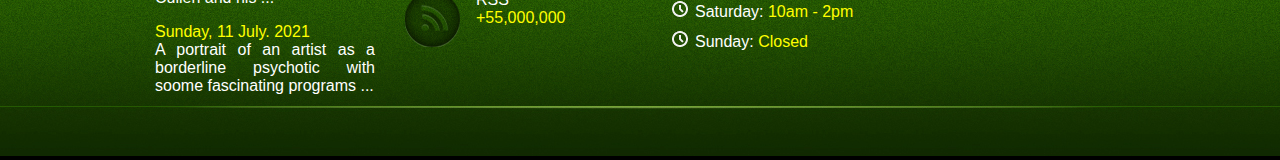
<file: services.html>
<!DOCTYPE html>
<html lang="en">
<head>
    <meta charset="UTF-8">
    <meta http-equiv="X-UA-Compatible" content="IE=edge">
    <meta name="viewport" content="width=device-width, initial-scale=1.0">
    <title>Vimeo: Welcome to vimeo's Home Page</title>
    <link rel="stylesheet" href="style.css" type="text/css"/>
</head>
<body>
    <div id="header">
        <div id="main-header"></div>
    </div>
    <div id="navigation">
        <div id="main-navigation">
            <a href="index.html">Home</a>
            <a href="about.html">About</a>
            <a href="gallery.html">Gallery</a>
            <a href="services.html">Services</a>
            <a href="register.html">Register</a>
            <a href="contact.html">Contact</a>
        </div>
    </div>
    <div id="headline">
        <div id="main-headline">
            <marquee direction="left" scrollamount="5">Buhari bans twitter!!!&nbsp;&nbsp;&nbsp;&nbsp;&nbsp;&nbsp;&nbsp;&nbsp;&nbsp;&nbsp;&nbsp;&nbsp;&nbsp;&nbsp;&nbsp;&nbsp;&nbsp;&nbsp;&nbsp;&nbsp;Lai Muhammed in Lagos &nbsp;&nbsp;&nbsp;&nbsp;&nbsp;&nbsp;&nbsp;&nbsp;&nbsp;&nbsp;&nbsp;&nbsp;&nbsp;&nbsp;&nbsp;&nbsp;&nbsp;&nbsp;&nbsp;&nbsp;Sanwoolu wins gubernatorial seat&nbsp;&nbsp;&nbsp;&nbsp;&nbsp;&nbsp;&nbsp;&nbsp;&nbsp;&nbsp;&nbsp;&nbsp;&nbsp;&nbsp;&nbsp;&nbsp;&nbsp;&nbsp;&nbsp;&nbsp;Welcome to vimeo!!!</marquee>
        </div>

        
    </div>
    <div id="content">
        <div id="slide"></div>
        <div id="articles1">
            <h1>OUR SERVICES</h1>
            <p>Lorem ipsum dolor sit amet consectetur adipisicing elit. Commodi facere perspiciatis rem veritatis odio recusandae cum quidem aperiam officiis tempore, soluta alias in, odit dolore praesentium nisi illo eligendi dignissimos!</p>
        </div>
        <div id="content1">
            <div class="content1-info">
                <img src="service3.jfif"/>
            </div>
            <div class="content1-info">
                <img src="service2.jfif">
            </div>
        </div>
        <div id="articles2">
            <h1>Our Team</h1>
            <p>Lorem ipsum dolor sit amet consectetur adipisicing elit. Commodi facere perspiciatis rem veritatis odio recusandae cum quidem aperiam officiis tempore, soluta alias in, odit dolore praesentium nisi illo eligendi dignissimos!</p>
        </div>
        <div id="content2">
            <img src="service1.jfif" width="300" height="200">
            <div class="team"><h1>OUR TEAM</h1>
            <p> &nbsp; &nbsp; &nbsp; Lorem ipsum dolor sit amet, consectetur adipisicing elit. Temporibus veritatis omnis debitis illo reprehenderit. Fuga sequi quam nobis at vitae fugiat tenetur voluptatem illum explicabo magni corporis, dolor autem. Ab.
                Lorem ipsum dolor sit amet consectetur adipisicing elit. Delectus, ipsam velit. Magnam non quis libero aspernatur. Et voluptates nihil mollitia eius. Facere omnis cum vel sunt harum dicta esse suscipit!
            </p>
        </div>
           </div>
        </div>
        <!--end of content-->
    <div id="footer">
        <div id="footer-top">
            <div class="footer-info">
                <h1>Latest Tweets</h1>
                <p>
                    <a href="#">Tuesday, 13 July. 2021</a><br />
                    Two best friends in a small scottish town in the summer of '94 who head out ...

                    </p>
                    <p>
                        <a href="#">Monday, 12 July. 2021</a><br />
                        I thought this was a brilliant film, about edgey artist Adam Cullen and his ...
    
                    </p>
                        <p>
                            <a href="#">Sunday, 11 July. 2021</a><br />
                           A portrait of an artist as a borderline psychotic with soome fascinating programs ...
        
                        </p>
            </div>
            <div class="footer-info">
            <h1>Connect with us</h1>
            <DIV class="social">
                <div class="social-icon">
                    <img src="images/logo/social_icons.png">
                </div>
                <p>Facebook<br />
                    <a href="#">+55,000,000</a></p>
            </DIV>
            <DIV class="social">
                <div class="social-icon">
                    <img src="images/logo/social_icons2.png">
                </div>
                <p>Twitter<br />
                    <a href="#">+55,000,000</a></p>
            </DIV>
            <DIV class="social">
                <div class="social-icon">
                    <img src="images/logo/social_icons3.png">
                </div>
                <p>RSS<br />
                <a href="#">+55,000,000</a>
                </p>
            </DIV>
            </div>
            <div class="footer-info">
                <h1>Business Timings</h1>
                <ul>
                    <li>Monday: <a href="#">9am - 4pm</a></li>
                    <li>Tuesday: <a href="#">9am - 4pm</a></li>
                    <li>Wednesday: <a href="#">9am - 4pm</a></li>
                    <li>Thursday: <a href="#">9am - 4pm</a></li>
                    <li>Friday: <a href="#">9am - 4pm</a></li>
                    <li>Saturday: <a href="#">10am - 2pm</a></li>
                    <li>Sunday: <a href="#">Closed</a></li>
                </ul>
            </div>
            <div class="footer-info">
                <h1>Location</h1>
                <p>
                    No 64, Agboola A jumobi off Kayode Taiwo, Magodo Phase 2, Lagos, Nigeria.

                    <a href="mailto:info@newhorizonsnigeria.com" target="blank">info@newhorizonsnigeria.com</a>

                    <p>08088776655, 08033445566</p>
                </p>
            </div>
        </div>
        <div id="footer-bottom">
            <marquee direction="left" scrollamount="5"><p>&copy;2021 Olaide BQ Ventures | All Rights reserved. Designed by <a href="#">Nuts coders</a>
            </p></marquee>
        </div>
    </div>
</body>
</html>
</file>
<file: style.css>
body{
    background-color: black;
    font-family: Arial, Helvetica, sans-serif;
    background-image: url(images/jpg/header.jpg);
    background-size:cover;
    background-attachment:fixed;
    margin:0;
}
#header{
    height:165px;
    background-image: url(images/jpg/header.jpg);
    
}
#main-header{
    width:1000px;
    height: 165px;
    margin:auto;
    background-color:#666;
    background-image: url(images/gif/main_header.gif);
}

#navigation{
    height:35px;
    background-color: #777;
    background-image: url(images/png/nav.png);
}
#main-navigation{
    width:1000px;
    height: 35px;
    margin: auto;
    background-color:#888;
    background-image: url(images/png/nav.png);
}
#main-navigation a{
    text-decoration: none;
    line-height: 35px;
    color:#060;
    padding:0 53px;
    border-left: 1px #ccc inset;
    border-right: 1px #ccc inset;
    float: left;
}
#main-navigation a:hover{
    background-image: url(images/jpg/hover.jpg);
    color:white;
}
/*#headline{
    height:165px;
    background-color: #999;
}*/
#main-headline{
    width: 1000px;
    height: 25px;
    margin: auto;
    background-color:#aaa;
}
marquee{
    color: #060;
}
#content{
    width:940px;
    padding:30px;
    margin: auto;
    background-color: #fff;
}
#slide{
    height: 267px;
  border-radius: 5px;
    background-image: url(service3.jfif);
    background-size: cover;
    background-repeat: no-repeat;
    background-attachment: scroll;
}
#articles1{
    height: 150px;
    
    margin-top: 15px;
    border: 1px solid #060;
    border-radius:5px;
}
#articles1 h1{
    margin: 10px;
    text-align: center;
    border: 1px solid #060;
    border-radius:5px;
    color:#ccc;
}
#articles1 p{
    padding:10px;
    text-align: justify;
}
#articles2{
    height: 220px;
    
    margin-top: 15px;
    border: 1px solid #060;
    border-radius:5px;
}
#articles2 h1{
    margin: 10px;
    text-align: center;
    border: 1px solid #060;
    border-radius:5px;
    color:#999;
}
#articles2 p{
    padding:10px;
    text-align: justify;
}
#content1{
    height: 220px;
    
    margin-top: 15px;
}
.content1-info img{
    width: 440px;
    float: left;
    height: 220px;
    background-color: red;
    background-blend-mode: multiply;
    background: transparent;
    margin: 0 15px;
}
.content1-info img{
    border-radius: 15px;
    width: 440px;
   
    height: 220px;
}
.content2-info{
    width: 283.3px;
    float: left;
    height: 200px;
   
    margin: 0 15px;
}
.content2-info img{
    border-radius: 15px;
    width: 283.3px;
    
    height: 200px;
}
#content2 {
    display: flex;
    flex-direction:row;
    justify-content: center;
    height: 200px;
    background-color: #060;
    margin-top: 15px;
}
#footer{
    
   
    height:350px;
    background-image: url(images/jpg/footer.jpg);
}
#footer-top{
    width:1000px;
    margin: auto;
    height:300px;
    
}
#footer-bottom{
    width:1000px;
    margin: auto;
    height:50px;
    background-image: url(images/jpg/footer_bottom.jpg);
}
.footer-info{
    width:220px;
    height: 300px;
    float: left;
    margin:0 15px;
    
}

#footer-bottom p{
   margin:0;
   color:#fff;
   line-height: 50px;
   text-align:center;
    
}

#footer-bottom a:hover{
    text-decoration:underline;
    color:red;

}


#footer-bottom a{
    text-decoration:none;
    color:#ff0;

}
.footer-info h1{
    color:#ff0;
    margin:0;
    font-size:20px;
    border-bottom: 2px solid;
}

.footer-info a{
    color:#ff0;
    text-decoration: none;
}
.footer-info a:hover{
    color: #ffc;
    text-decoration: underline;
}
.footer-info p{
    color:#fff;
    text-align: justify;
    
}
.footer-info li{
    color:#fff;
    text-align: justify;
    line-height:30px;
    list-style-image: url(images/png/clock.png)
    
}
.social{
 height:56px;
 margin:15px 0px;

}
.social-icon{
    width:56px;
    height:56px;
    float:left;
    margin-right: 15px;
}
.about{
    height:230px;
    margin:15px 0;
    border: 1px solid #ccc;
}
.about-pix{
    width: 200px;
    height:200px;
    margin:15px;
    float:left;
}
.about-pix img{
    border-radius: 50%;
}
.about h1{
    color:#060;
    margin: 10px;
    font-size: 20px;
}
#register fieldset{
    border:1px solid #060;
    border-radius:5px;
}
#register legend{
    color:#060;
    font-size: 20px;
    font-weight:bold;
}
#register td{
    color:#060;
    line-height:30px;
}
#register input[type=text],input[type=password]{
    box-sizing:border-box;
    padding: 5px;
    border-radius:8px;
    border: 1px solid #060;
}
#register input[type=text]:focus,input[type=password]:focus{
    background-color:#ffc;
    transform: scale(5.0);
    transition: 10s;
    border-radius:8px;
}
#register input[type=submit], input[type=reset]{
    background-color:#060;
    border:none;
    color:#fff;
    padding:10px 30px;
    border-radius:12px;
    cursor:pointer;
}
#register input[type=submit]:hover, input[type=reset]:hover input[type=file]:hover{
    background-color:#090;
    color:#ccc;
    border: 1px solid #060;
    transform: scale(10.0);
    transition: 10s;
}
#register textarea{
    padding:10px 15px;
    resize:none;
    border: 1px solid #060;
    border-radius: 12px;
    
}
#register textarea:focus{
    background-color:#ffc;
}
#register input[type=file], select{
    padding: 10px;
    border: 1px solid #060;
    border-radius:5px;
    color:#060;
}
.about p{
    color:#888;
    margin: 10px;
    text-align: justify;
}
.about a{
    text-decoration: none;
    color:#fff;
    background-color:#060;
   width: 150px;
   float: left;
   height: 40px;
   margin: auto;
    line-height: 40px;
    border-radius: 5px;
    text-align: center;
    
}
.about a:hover{
    opacity: 75%;
    text-decoration: underline;
   
}
.gallery img{
    margin: 15px;
    width:200px;
    height:200px;
    border-radius:25px;
}

.gallery img:hover{
    filter:grayscale(100%);
    transform: scale(10.0);
    transition: 9s;
}
.team{
float: right;

padding-right: 10px;
padding-left: 10px;
color: white;
}
.team p{
 color:white;
 padding-top: 5px;
 text-align:justify;
}
.team h1{
    color:white;
    text-align:center;
   }
#contact table{
       border-top: 1px solid #060;
       border-left: 1px solid #060;
   }
   #contact th{
    border-right: 1px solid #060;
    border-bottom: 1px solid #060;
    padding: 15px;
    background-color:#090;
    color:#fff;
    font-size:20px;
    font-family:cursive;
}
#contact td{
    border-right: 1px solid #060;
    border-bottom: 1px solid #060;
    padding: 15px;
}
#contact a:hover{
    color:#060;
    text-decoration: underline;

}
.Topic{
    text-align: center;
    background-color:#ffc;
    color:#060;
    font-size: 18px;
    font-weight: bold;

}
.address{
    text-align: center;
    background-color:#ff0;
    color:#060;
    font-size: 18px;
    font-weight: bold;

}
.num{
    text-align: center;
    background-color:red;
    color:#fff;
    font-size: 18px;
    font-weight: bold;

}
.mail{
    text-align: center;
    background-color:#ff5;
    color:#060;
    font-size: 18px;
    font-weight: bold;

}
</file>
